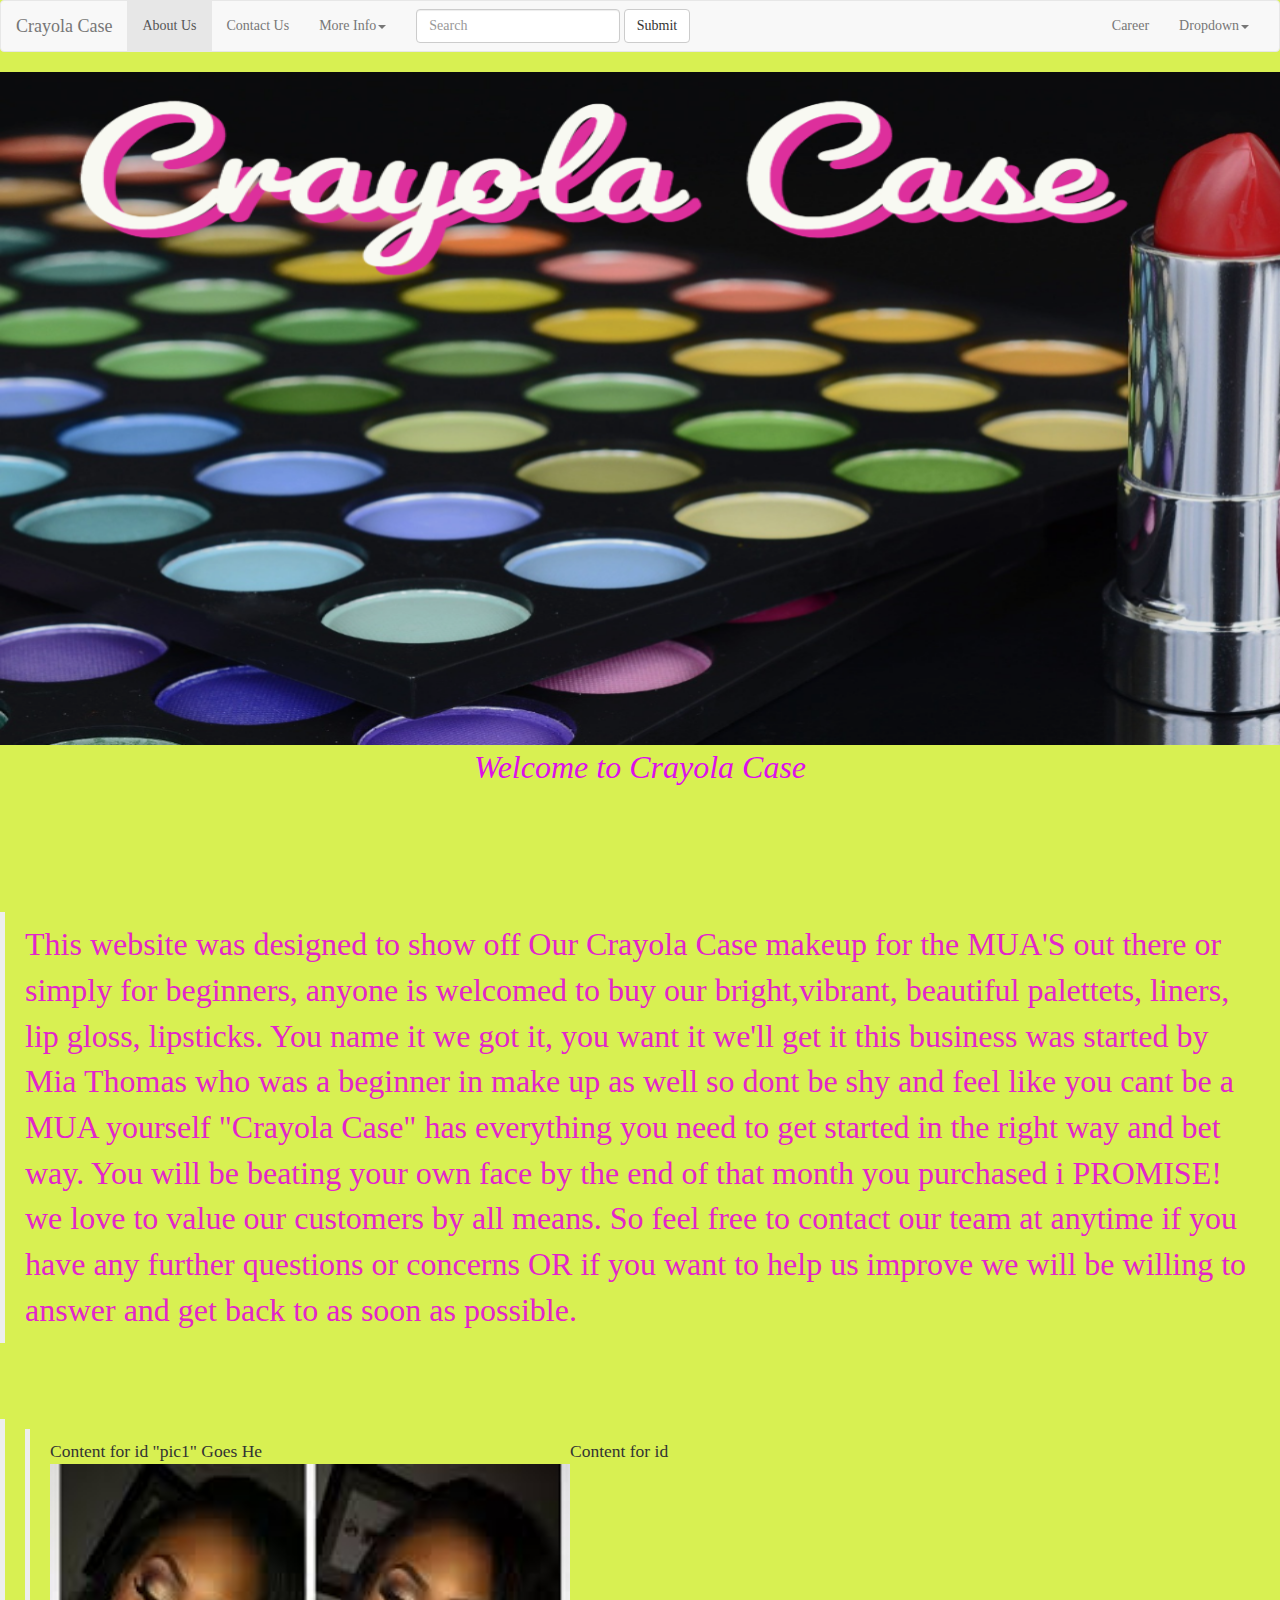
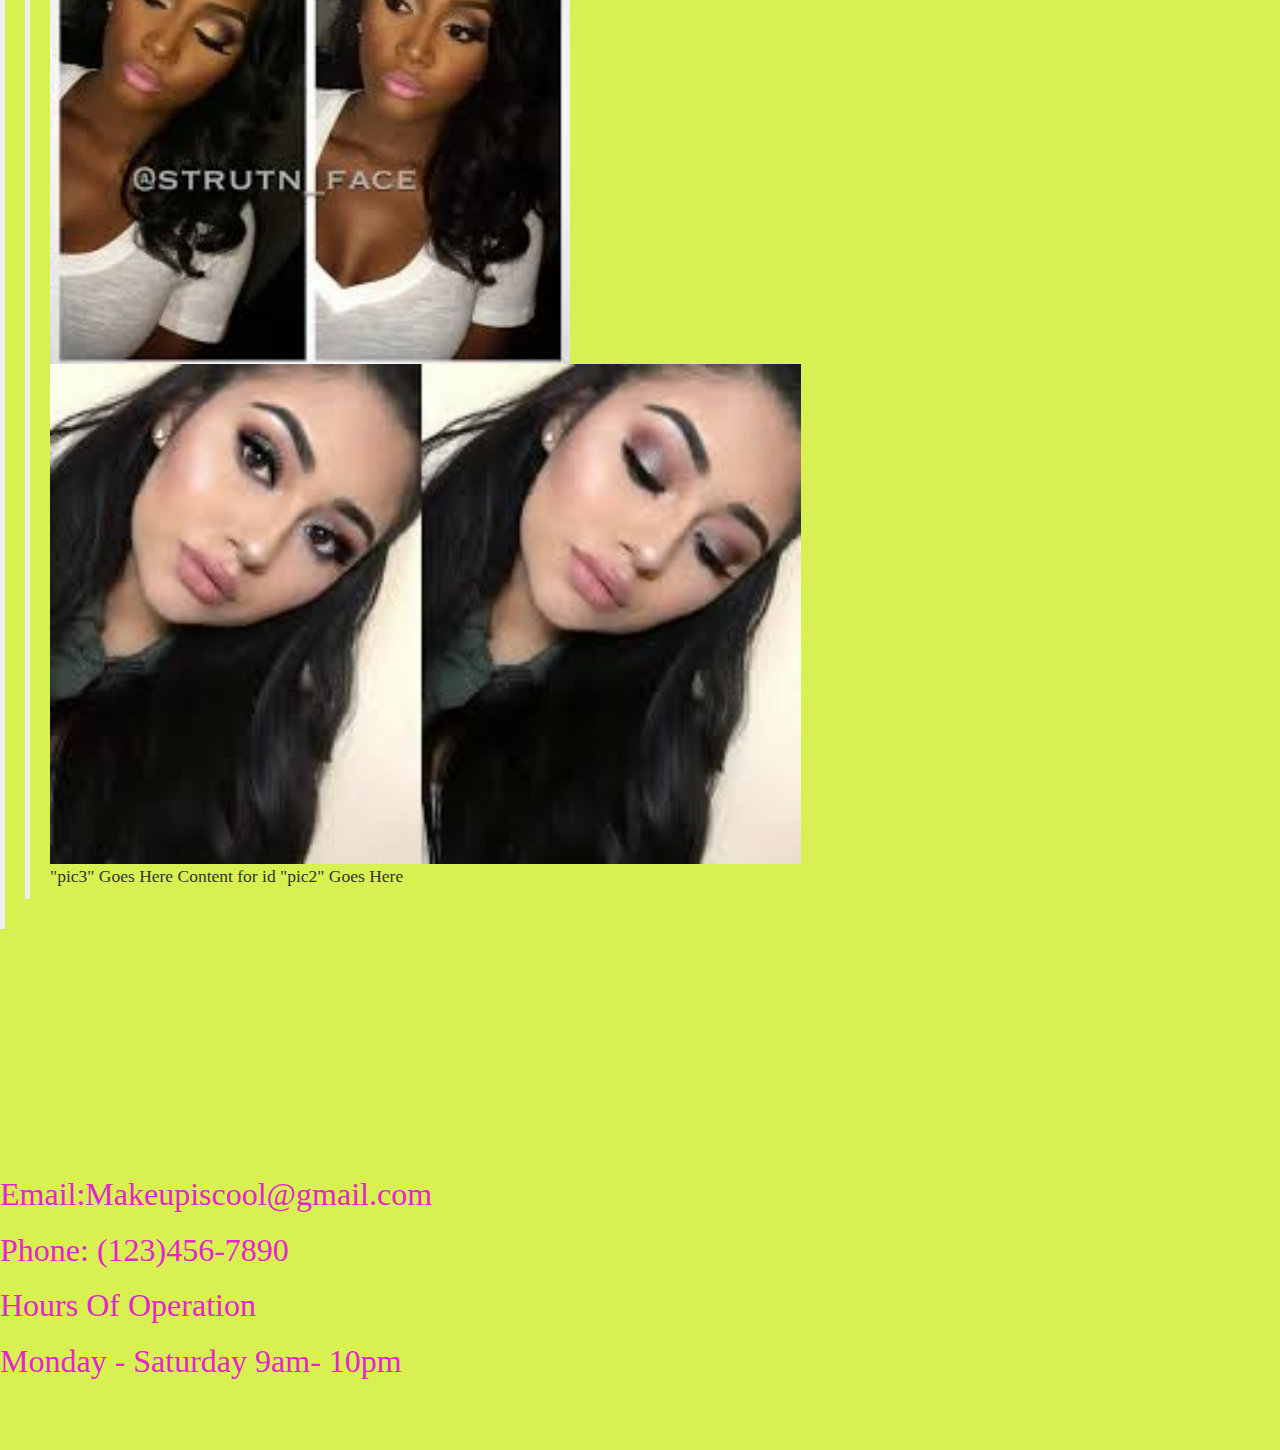
<file: index.html>
<!doctype html>
<html>
<head>
<meta charset="utf-8">
<meta http-equiv="X-UA-Compatible" content="IE=edge">
<meta name="viewport" content="width=device-width, initial-scale=1.0">
<title>Untitled Document</title>
<link href="Main.css" rel="stylesheet" type="text/css">
<link href="css/bootstrap.css" rel="stylesheet" type="text/css">
<style type="text/css">
body {
	background-color: #D8F052;
}
body,td,th {
	font-family: Cambria, "Hoefler Text", "Liberation Serif", Times, "Times New Roman", serif;
}
</style>
<!-- HTML5 shim and Respond.js for IE8 support of HTML5 elements and media queries -->
<!-- WARNING: Respond.js doesn't work if you view the page via file:// -->
<!--[if lt IE 9]>
<script src="https://oss.maxcdn.com/html5shiv/3.7.2/html5shiv.min.js"></script>
<script src="https://oss.maxcdn.com/respond/1.4.2/respond.min.js"></script>
<![endif]-->
</head>
<body>



<nav class="navbar navbar-default">
  <div class="container-fluid">
    <!-- Brand and toggle get grouped for better mobile display -->
    <div class="navbar-header">
      <button type="button" class="navbar-toggle collapsed" data-toggle="collapse" data-target="#defaultNavbar1"><span class="sr-only">Toggle navigation</span><span class="icon-bar"></span><span class="icon-bar"></span><span class="icon-bar"></span></button>
      <a class="navbar-brand" href="#">Crayola Case</a></div>
    <!-- Collect the nav links, forms, and other content for toggling -->
    <div class="collapse navbar-collapse" id="defaultNavbar1">
      <ul class="nav navbar-nav">
        <li class="active"><a href="#">About Us<span class="sr-only">(current)</span></a></li>
        <li><a href="#">Contact Us</a></li>
        <li class="Shop"><a href="#" class="dropdown-toggle" data-toggle="dropdown" role="button" aria-expanded="false">More Info<span class="caret"></span></a>
          <ul class="dropdown dropdown dropdown-menu" role="menu">
            <li><a href="#">Pallets</a></li>
            <li><a href="#">Lips</a></li>
            <li><a href="#"></a></li>
            <li class="divider"></li>
            <li><a href="#">Lashes</a></li>
            <li class="divider"></li>
            <li><a href="#">Get The Right Shades
           </a></li>
          </ul>
        </li>
      </ul>
      <form class="navbar-form navbar-left" role="search">
        <div class="form-group">
          <input type="text" class="form-control" placeholder="Search">
        </div>
        <button type="submit" class="btn btn-default">Submit</button>
      </form>
      <ul class="nav navbar-nav navbar-right">
        <li><a href="#">Career</a></li>
        <li class="Share Your Looks"><a href="#" class="dropdown-toggle" data-toggle="dropdown" role="button" aria-expanded="false">Dropdown<span class="caret"></span></a>
          <ul class="dropdown-menu" role="menu">
            <li><a href="#">Action</a></li>
            <li><a href="#">Another action</a></li>
            <li><a href="#">Something else here</a></li>
            <li class="divider"></li>
            <li><a href="#">Separated link</a></li>
          </ul>
        </li>
      </ul>
    </div>
    <!-- /.navbar-collapse -->
  </div>
  <!-- /.container-fluid -->
</nav>
 
    
<p style="color: #DD0FE9; font-family: Baskerville, 'Palatino Linotype', Palatino, 'Century Schoolbook L', 'Times New Roman', serif; font-size: xx-large; text-align: center;">    <img src="assets/download (1).png" width="1837" height="673" alt=""/><em>Welcome to Crayola Case</em></p>
<p style="color: #DD0FE9; font-family: Baskerville, 'Palatino Linotype', Palatino, 'Century Schoolbook L', 'Times New Roman', serif; font-size: xx-large; text-align: center;">&nbsp;</p>
<p style="color: #DD0FE9; font-family: Baskerville, 'Palatino Linotype', Palatino, 'Century Schoolbook L', 'Times New Roman', serif; font-size: xx-large; text-align: center;">&nbsp; </p>
<blockquote>
  <p style="color: #E325CA; text-align: left; font-family: Baskerville, 'Palatino Linotype', Palatino, 'Century Schoolbook L', 'Times New Roman', serif; font-size: xx-large;"> This website was designed to show off Our Crayola Case makeup for the MUA'S out there or simply for beginners, anyone is welcomed to buy our bright,vibrant,  beautiful palettets, liners, lip gloss, lipsticks. You name it we got it, you want it we'll get it this business was started by Mia Thomas who was a beginner in make up as well so dont be shy and feel like you cant be a MUA yourself &quot;Crayola Case&quot; has everything you need to get started in the right way and bet way. You will be beating your own face by the end of that month you purchased i PROMISE! we love to value our customers by all means. So feel free to contact our team at anytime if you have any further questions or concerns OR if you want to help us improve we will be willing to answer and   get back to as soon as possible. </p>
</blockquote>
<p style="color: #E325CA; text-align: left; font-family: Baskerville, 'Palatino Linotype', Palatino, 'Century Schoolbook L', 'Times New Roman', serif; font-size: xx-large;">&nbsp;</p>
<blockquote>
  <blockquote>
    <div id="pic1">Content for  id "pic1" Goes He<img src="assets/download (7).jpg" width="520" height="500" alt=""/></div>
    <div id="pic2"> Content for  id <img src="assets/images (12).jpg" width="751" height="500" alt=""/>"pic3" Goes Here    Content for  id "pic2" Goes Here</div>
  </blockquote>
</blockquote>
<p style="color: #E325CA; text-align: left; font-family: Baskerville, 'Palatino Linotype', Palatino, 'Century Schoolbook L', 'Times New Roman', serif; font-size: xx-large;">&nbsp;</p>
<p style="color: #E325CA; text-align: left; font-family: Baskerville, 'Palatino Linotype', Palatino, 'Century Schoolbook L', 'Times New Roman', serif; font-size: xx-large;">&nbsp;</p>
<p style="color: #E325CA; text-align: left; font-family: Baskerville, 'Palatino Linotype', Palatino, 'Century Schoolbook L', 'Times New Roman', serif; font-size: xx-large;">&nbsp;</p>
<p style="color: #E325CA; text-align: left; font-family: Baskerville, 'Palatino Linotype', Palatino, 'Century Schoolbook L', 'Times New Roman', serif; font-size: xx-large;">&nbsp;</p>
<p style="color: #E325CA; text-align: left; font-family: Baskerville, 'Palatino Linotype', Palatino, 'Century Schoolbook L', 'Times New Roman', serif; font-size: xx-large;">Email:Makeupiscool@gmail.com</p>
<p style="color: #E325CA; text-align: left; font-family: Baskerville, 'Palatino Linotype', Palatino, 'Century Schoolbook L', 'Times New Roman', serif; font-size: xx-large;">Phone: (123)456-7890</p>
<p style="color: #E325CA; text-align: left; font-family: Baskerville, 'Palatino Linotype', Palatino, 'Century Schoolbook L', 'Times New Roman', serif; font-size: xx-large;">Hours Of Operation </p>
<p style="color: #E325CA; text-align: left; font-family: Baskerville, 'Palatino Linotype', Palatino, 'Century Schoolbook L', 'Times New Roman', serif; font-size: xx-large;">Monday - Saturday 9am- 10pm</p>
<p style="color: #E325CA; text-align: left; font-family: Baskerville, 'Palatino Linotype', Palatino, 'Century Schoolbook L', 'Times New Roman', serif; font-size: xx-large;">&nbsp;</p>
<script src="js/jquery-1.11.2.min.js" type="text/javascript"></script>
<script src="js/bootstrap.js" type="text/javascript"></script>
</body>
</html>
</file>
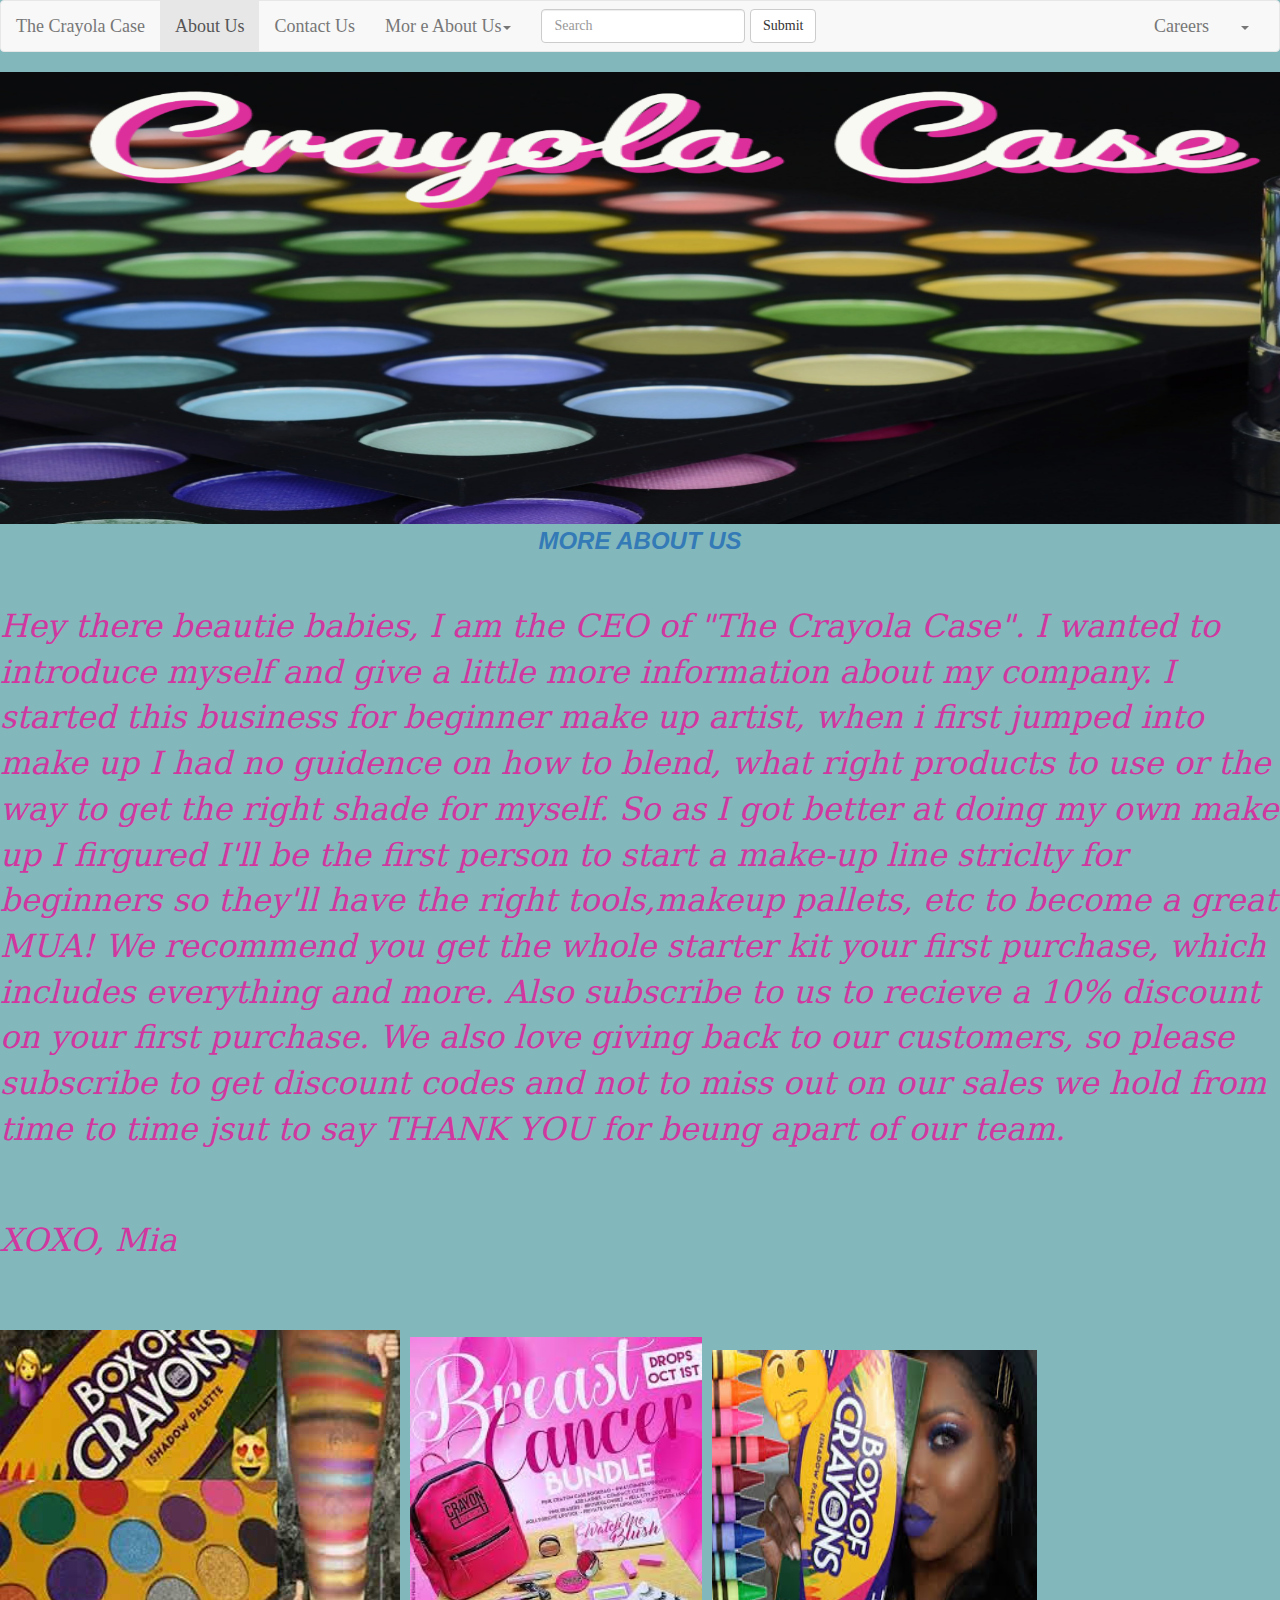
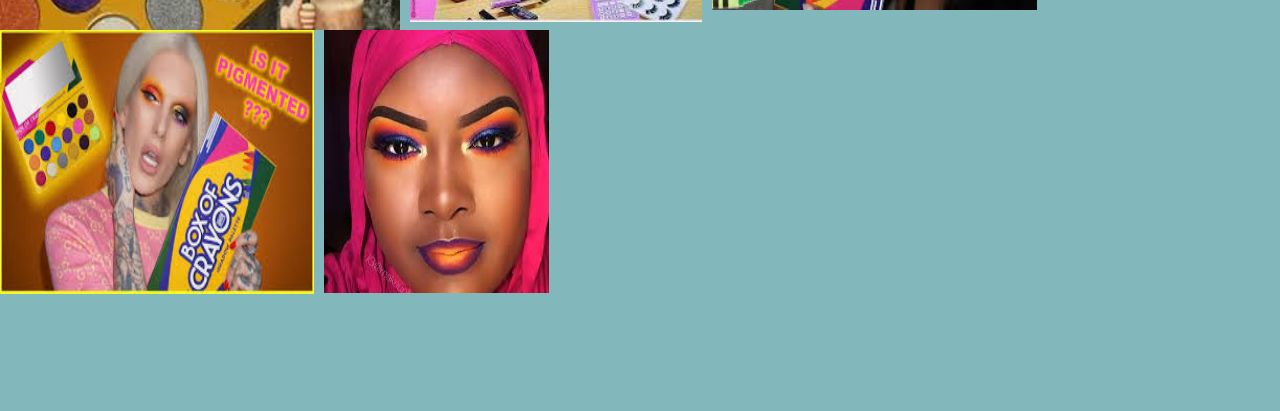
<file: More About Us.html>
<!doctype html>
<html>
<head>
<meta charset="utf-8">
<meta http-equiv="X-UA-Compatible" content="IE=edge">
<meta name="viewport" content="width=device-width, initial-scale=1.0">
<title>Untitled Document</title>
<link href="css/bootstrap.css" rel="stylesheet" type="text/css">
<style type="text/css">
body {
	background-color: #82B8BC;
	text-align: center;
	font-family: Cambria, "Hoefler Text", "Liberation Serif", Times, "Times New Roman", serif;
	font-size: large;
}
#text {
	text-align: left;
	color: #D0379F;
	font-family: Constantia, "Lucida Bright", "DejaVu Serif", Georgia, serif;
	font-style: oblique;
	font-size: xx-large;
}
</style>
<!-- HTML5 shim and Respond.js for IE8 support of HTML5 elements and media queries -->
<!-- WARNING: Respond.js doesn't work if you view the page via file:// -->
<!--[if lt IE 9]>
<script src="https://oss.maxcdn.com/html5shiv/3.7.2/html5shiv.min.js"></script>
<script src="https://oss.maxcdn.com/respond/1.4.2/respond.min.js"></script>
<![endif]-->
</head>

<body>
<nav class="navbar navbar-default">
  <div class="container-fluid">
    <!-- Brand and toggle get grouped for better mobile display -->
    <div class="navbar-header">
      <button type="button" class="navbar-toggle collapsed" data-toggle="collapse" data-target="#defaultNavbar1"><span class="sr-only">Toggle navigation</span><span class="icon-bar"></span><span class="icon-bar"></span><span class="icon-bar"></span></button>
      <a class="navbar-brand" href="#">The Crayola Case</a></div>
    <!-- Collect the nav links, forms, and other content for toggling -->
    <div class="collapse navbar-collapse" id="defaultNavbar1">
      <ul class="nav navbar-nav">
        <li class="active"><a href="#">About Us<span class="sr-only">(current)</span></a></li>
        <li><a href="#">Contact Us</a></li>
        <li class="dropdown"><a href="More About Us.html" class="dropdown-toggle" data-toggle="dropdown" role="button" aria-expanded="false">Mor    e About Us<span class="caret"></span></a>
          <ul class="dropdown-menu" role="menu">
            <li><a href="#">Pallets</a></li>
            <li><a href="#">Lips</a></li>
            <li><a href="#">Lashes</a></li>
            <li class="divider"></li>
            <li><a href="#">Get The Right Shade</a></li>
            <li class="divider"></li>
            <li><a href="#"></a></li>
          </ul>
        </li>
      </ul>
      <form class="navbar-form navbar-left" role="search">
        <div class="form-group">
          <input type="text" class="form-control" placeholder="Search">
        </div>
        <button type="submit" class="btn btn-default">Submit</button>
      </form>
      <ul class="nav navbar-nav navbar-right">
        <li><a href="#">Careers</a></li>
        <li class="dropdown"><a href="#" class="dropdown-toggle" data-toggle="dropdown" role="button" aria-expanded="false"><span class="caret"></span></a>
          <ul class="dropdown-menu" role="menu">
            <li><a href="#">Action</a></li>
            <li><a href="#">Another action</a></li>
            <li><a href="#">Something else here</a></li>
            <li class="divider"></li>
            <li><a href="#">Separated link</a></li>
          </ul>
        </li>
      </ul>
    </div>
    <!-- /.navbar-collapse -->
  </div>
  <!-- /.container-fluid -->
</nav>
<p>
  <script src="js/jquery-1.11.2.min.js" type="text/javascript"></script>
  <img src="assets/download (1).png" width="2053" height="452" alt=""/> 
  <span style="font-size: x-large; font-family: 'Gill Sans', 'Gill Sans MT', 'Myriad Pro', 'DejaVu Sans Condensed', Helvetica, Arial, sans-serif;"><span style="color: #ED1AAA"><strong><em><a href="More About Us.html">MORE ABOUT US
    </a></em></strong></span><strong><em>
    <script src="js/bootstrap.js" type="text/javascript"></script>
    </em></strong></span></p>
<p>&nbsp;</p>
<div id="text">
  <p>Hey there beautie babies, I am the CEO of &quot;The Crayola Case&quot;. I wanted to introduce myself and give a little more information about my company. I started this business for beginner make up artist, when i first jumped into make up  I had no guidence on how to blend, what right products to use or the way to get the right shade for myself. So as I got better at doing my own make up I firgured I'll be the first person to start a make-up line striclty for beginners so they'll have the right tools,makeup pallets, etc to become a great MUA! We recommend you get the whole starter kit your first purchase, which includes everything and more. Also subscribe to us to recieve a 10% discount on your first purchase. We also love giving back to our customers, so please subscribe to get discount codes and not to miss out on our sales we hold from time to time jsut to say THANK YOU for beung apart of our team.  </p>
  <p>&nbsp;</p>
  <p>XOXO, Mia</p>
  <p>&nbsp;</p>
  <p><img src="assets/download (12).jpg" width="400" height="300" alt=""/> <img src="assets/images (19).jpg" width="292" height="285" alt=""/> <img src="assets/images (17).jpg" width="325" height="260" alt=""/> <img src="assets/download (13).jpg" width="314" height="264" alt=""/> <img src="assets/images (20).jpg" width="225" height="263" alt=""/></p>
</div>
<p>&nbsp;</p>
<p>&nbsp;</p>
<p>&nbsp;</p>
</body>
</html>
</file>
<file: Main.css>
@charset "utf-8";
body img {
	display: block;
	text-align: right;
}

/* Three image containers (use 25% for four, and 50% for two, etc) */
.column {
  float: left;
  width: 33.33%;
  padding: 5px;
}

/* Clear floats after image containers */
.row::after {
  content: "";
  clear: both;
  display: table;
}.navbar.navbar-default {
}
#pic1 {
	float: left;
}
</file>
